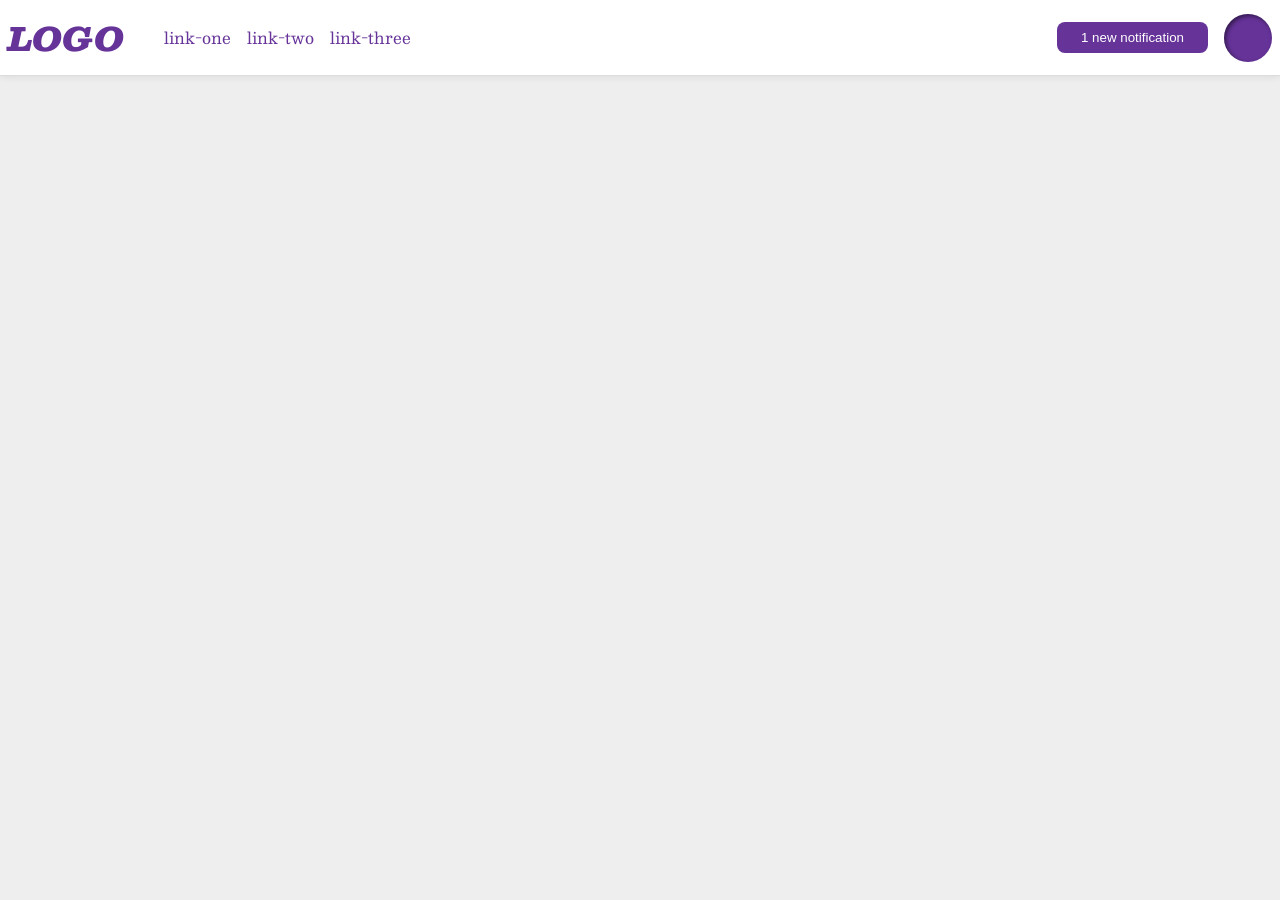
<file: foundations/flex/03-flex-header-2/index.html>
<!DOCTYPE html>
<html lang="en">
  <head>
    <meta charset="UTF-8">
    <meta http-equiv="X-UA-Compatible" content="IE=edge">
    <meta name="viewport" content="width=device-width, initial-scale=1.0">
    <title>Flex Header 2</title>
    <link rel="stylesheet" href="style.css">
  </head>
  <body>
    <div class="header">
      <div class="left-side">
        <div class="logo">
          LOGO
        </div>
        <ul class="links">
          <li><a href="https://google.com">link-one</a></li>
          <li><a href="https://google.com">link-two</a></li>
          <li><a href="https://google.com">link-three</a></li>
        </ul>
      </div>
      <div class="right-side">
        <button class="notifications">
          1 new notification
        </button>
        <div class="profile-image"></div>
      </div>
    </div>
  </body>
</html>
</file>
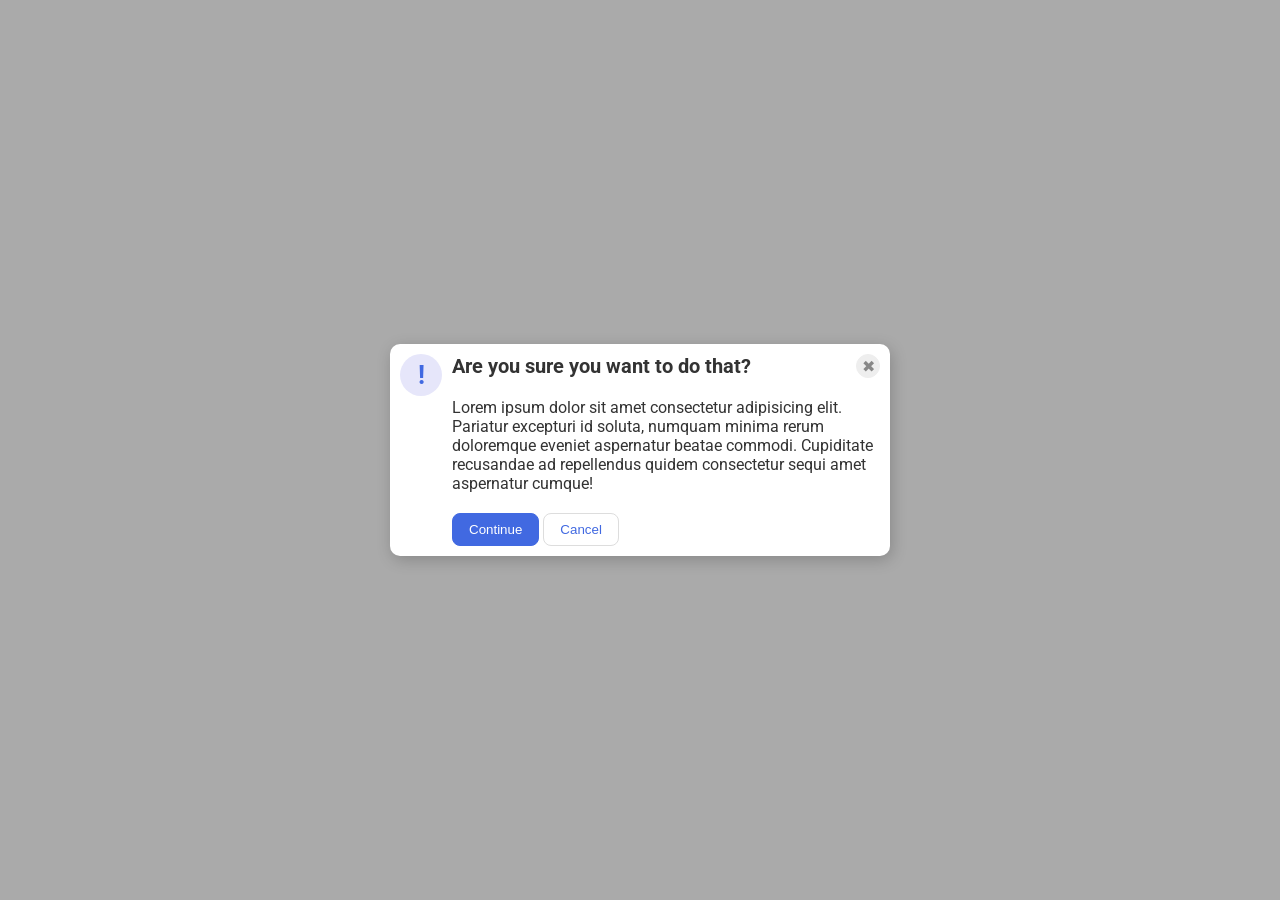
<file: foundations/flex/05-flex-modal/index.html>
<!DOCTYPE html>
<html lang="en">
  <head>
    <meta charset="UTF-8">
    <meta http-equiv="X-UA-Compatible" content="IE=edge">
    <meta name="viewport" content="width=device-width, initial-scale=1.0">
    <link rel="stylesheet" href="style.css">
    <title>Modal</title>
  </head>
  <body>
    <div class="modal">
      <div class="icon">!</div>
      <div class="content">
        <div class="top-container">
          <div class="header">Are you sure you want to do that?</div>
          <button class="close-button">✖</button>
        </div>
        <div class="text">Lorem ipsum dolor sit amet consectetur adipisicing elit. Pariatur excepturi id soluta, numquam minima rerum doloremque eveniet aspernatur beatae commodi. Cupiditate recusandae ad repellendus quidem consectetur sequi amet aspernatur cumque!</div>
        <div class="buttons">
          <button class="continue">Continue</button>
          <button class="cancel">Cancel</button>
        </div>
      </div>
    </div>
  </body>
</html>
</file>
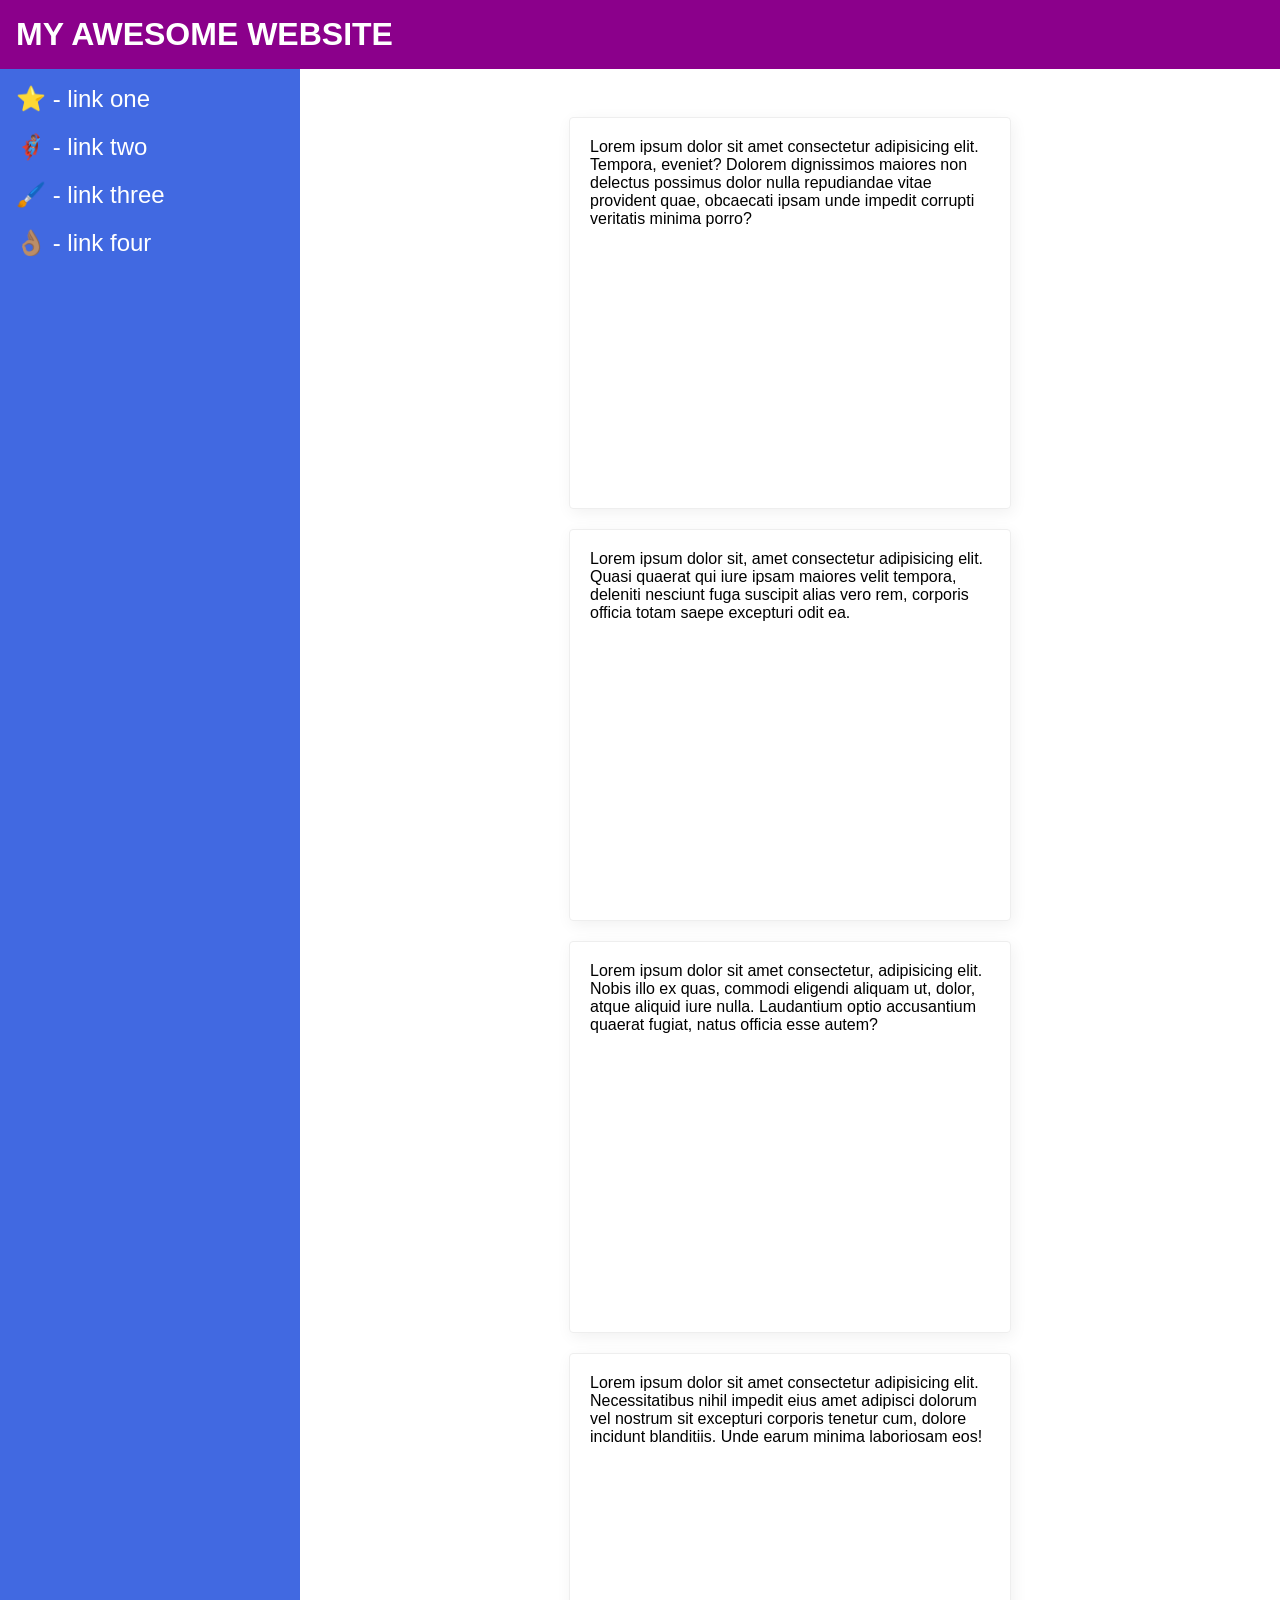
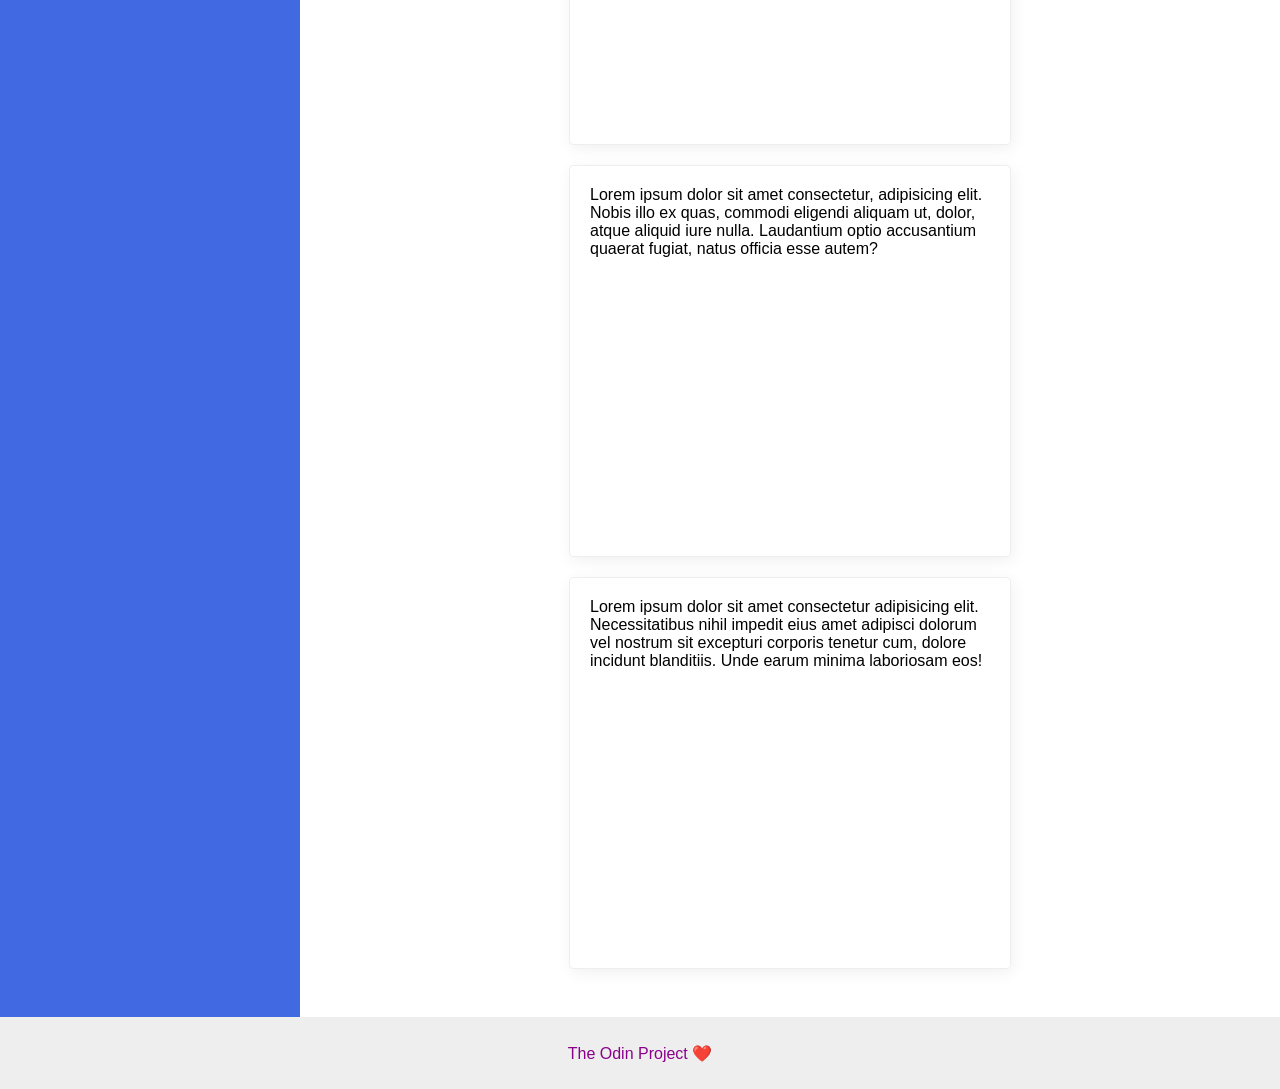
<file: foundations/flex/07-flex-layout-2/index.html>
<!DOCTYPE html>
<html lang="en">
  <head>
    <meta charset="UTF-8">
    <meta http-equiv="X-UA-Compatible" content="IE=edge">
    <meta name="viewport" content="width=device-width, initial-scale=1.0">
    <title>The Holy Grail</title>
    <link rel="stylesheet" href="style.css">
  </head>
  <body>
    <div class="header">
      MY AWESOME WEBSITE
    </div>
    <div class="main">
      <div class="sidebar">
        <ul>
          <li><a href="#">⭐ - link one</a></li>
          <li><a href="#">🦸🏽‍♂️ - link two</a></li>
          <li><a href="#">🖌️ - link three</a></li>
          <li><a href="#">👌🏽 - link four</a></li>
        </ul>
      </div>
      <div class="cards">
        <div class="card">Lorem ipsum dolor sit amet consectetur adipisicing elit. Tempora, eveniet? Dolorem dignissimos maiores non delectus possimus dolor nulla repudiandae vitae provident quae, obcaecati ipsam unde impedit corrupti veritatis minima porro?</div>
        <div class="card">Lorem ipsum dolor sit, amet consectetur adipisicing elit. Quasi quaerat qui iure ipsam maiores velit tempora, deleniti nesciunt fuga suscipit alias vero rem, corporis officia totam saepe excepturi odit ea.</div>
        <div class="card">Lorem ipsum dolor sit amet consectetur, adipisicing elit. Nobis illo ex quas, commodi eligendi aliquam ut, dolor, atque aliquid iure nulla. Laudantium optio accusantium quaerat fugiat, natus officia esse autem?</div>
        <div class="card">Lorem ipsum dolor sit amet consectetur adipisicing elit. Necessitatibus nihil impedit eius amet adipisci dolorum vel nostrum sit excepturi corporis tenetur cum, dolore incidunt blanditiis. Unde earum minima laboriosam eos!</div>
        <div class="card">Lorem ipsum dolor sit amet consectetur, adipisicing elit. Nobis illo ex quas, commodi eligendi aliquam ut, dolor, atque aliquid iure nulla. Laudantium optio accusantium quaerat fugiat, natus officia esse autem?</div>
        <div class="card">Lorem ipsum dolor sit amet consectetur adipisicing elit. Necessitatibus nihil impedit eius amet adipisci dolorum vel nostrum sit excepturi corporis tenetur cum, dolore incidunt blanditiis. Unde earum minima laboriosam eos!</div>
      </div>
    </div>
      
    <div class="footer">
      The Odin Project ❤️
    </div>
  </body>
</html>
</file>
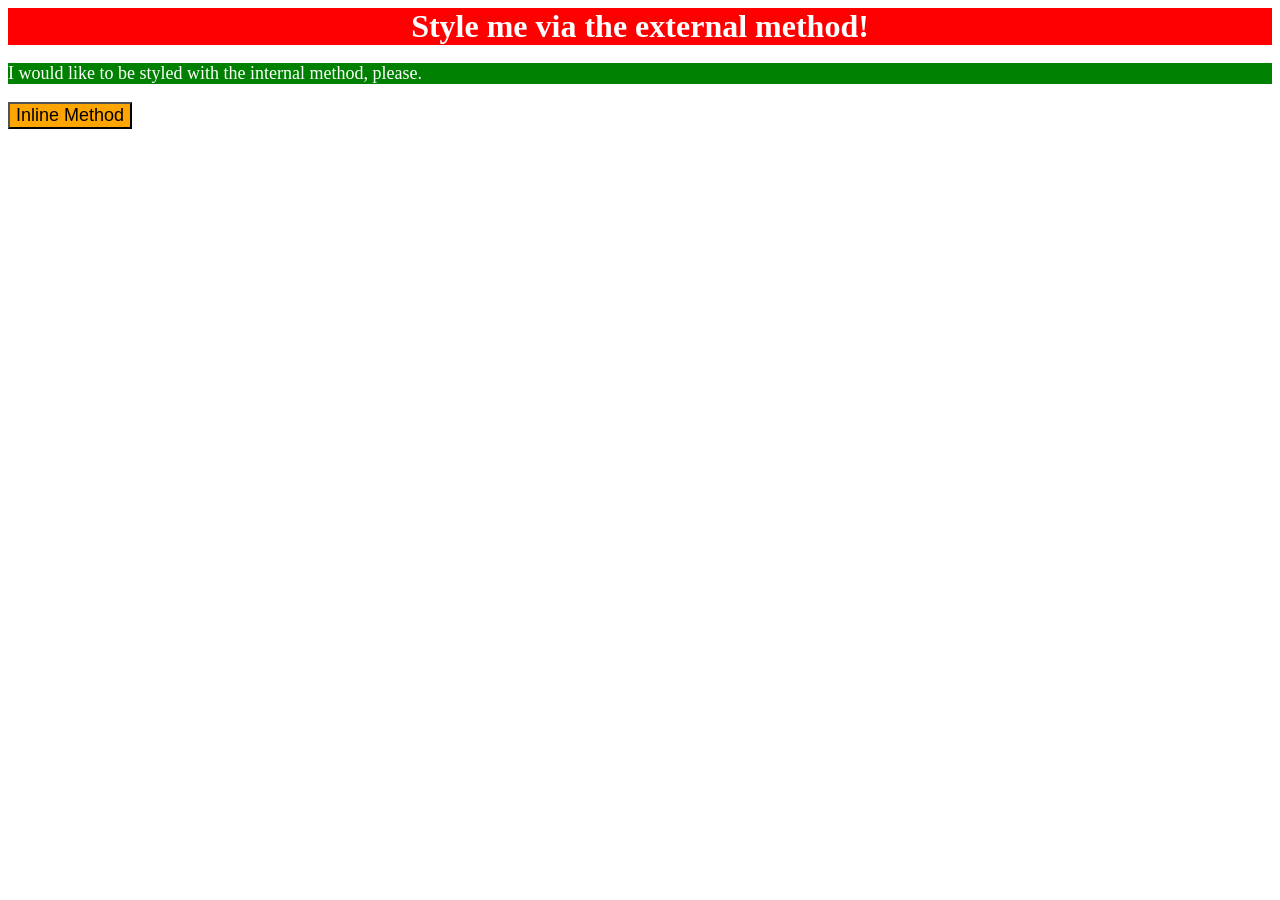
<file: foundations/intro-to-css/01-css-methods/index.html>
<!DOCTYPE html>
<html lang="en">
  <head>
    <meta charset="UTF-8">
    <meta http-equiv="X-UA-Compatible" content="IE=edge">
    <meta name="viewport" content="width=device-width, initial-scale=1.0">
    <title>Methods for Adding CSS</title>
    <link rel="stylesheet" href="styles.css">
    <style>
      button {
        background-color: orange;
        font-size: 18px;
      }
    </style>
  </head>
  <body>
    <div>Style me via the external method!</div>
    <p style="background-color: green; color: white; font-size: 18px">I would like to be styled with the internal method, please.</p>
    <button>Inline Method</button>
  </body>
</html>
</file>
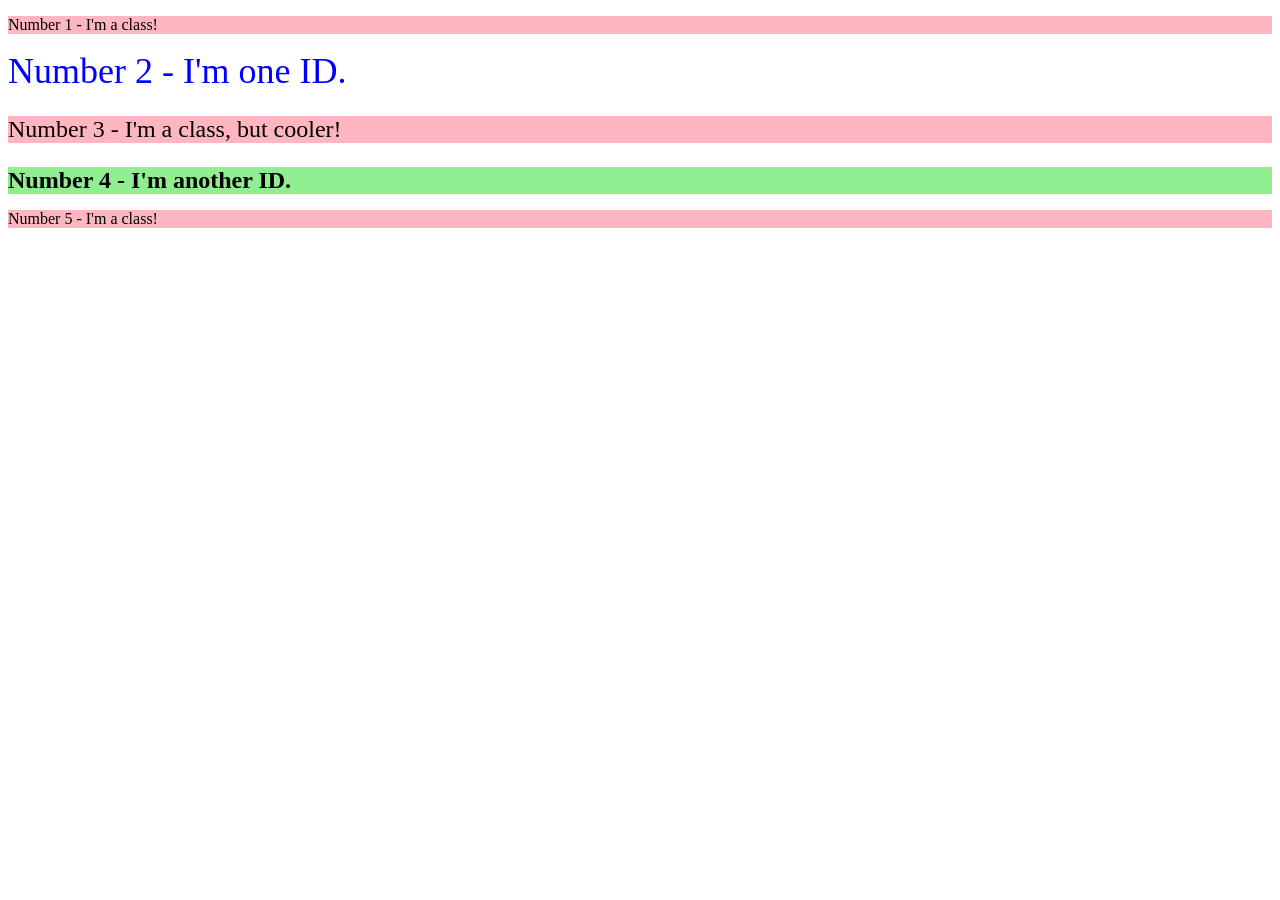
<file: foundations/intro-to-css/02-class-id-selectors/index.html>
<!DOCTYPE html>
<html lang="en">
  <head>
    <meta charset="UTF-8">
    <meta http-equiv="X-UA-Compatible" content="IE=edge">
    <meta name="viewport" content="width=device-width, initial-scale=1.0">
    <title>Class and ID Selectors</title>
    <link rel="stylesheet" href="style.css">
  </head>
  <body>
    <p class="odd">Number 1 - I'm a class!</p>
    <div id="second">Number 2 - I'm one ID.</div>
    <p class="odd" id="third">Number 3 - I'm a class, but cooler!</p>
    <div id="fourth">Number 4 - I'm another ID.</div>
    <p class="odd">Number 5 - I'm a class!</p>
  </body>
</html>
</file>
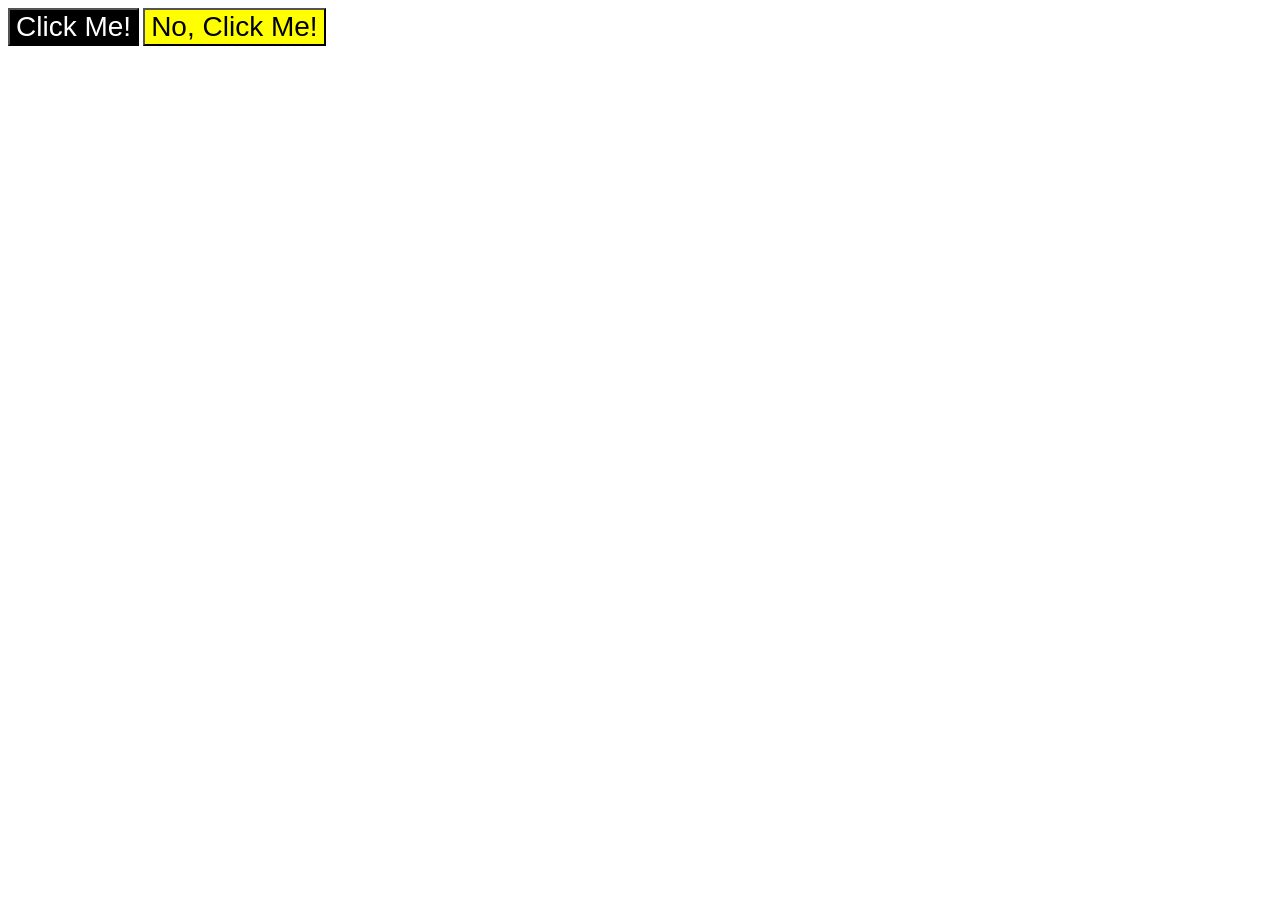
<file: foundations/intro-to-css/03-grouping-selectors/index.html>
<!DOCTYPE html>
<html lang="en">
  <head>
    <meta charset="UTF-8">
    <meta http-equiv="X-UA-Compatible" content="IE=edge">
    <meta name="viewport" content="width=device-width, initial-scale=1.0">
    <title>Grouping Selectors</title>
    <link rel="stylesheet" href="style.css">
  </head>
  <body>
    <button class="first">Click Me!</button>
    <button class="second">No, Click Me!</button>
  </body>
</html>
</file>
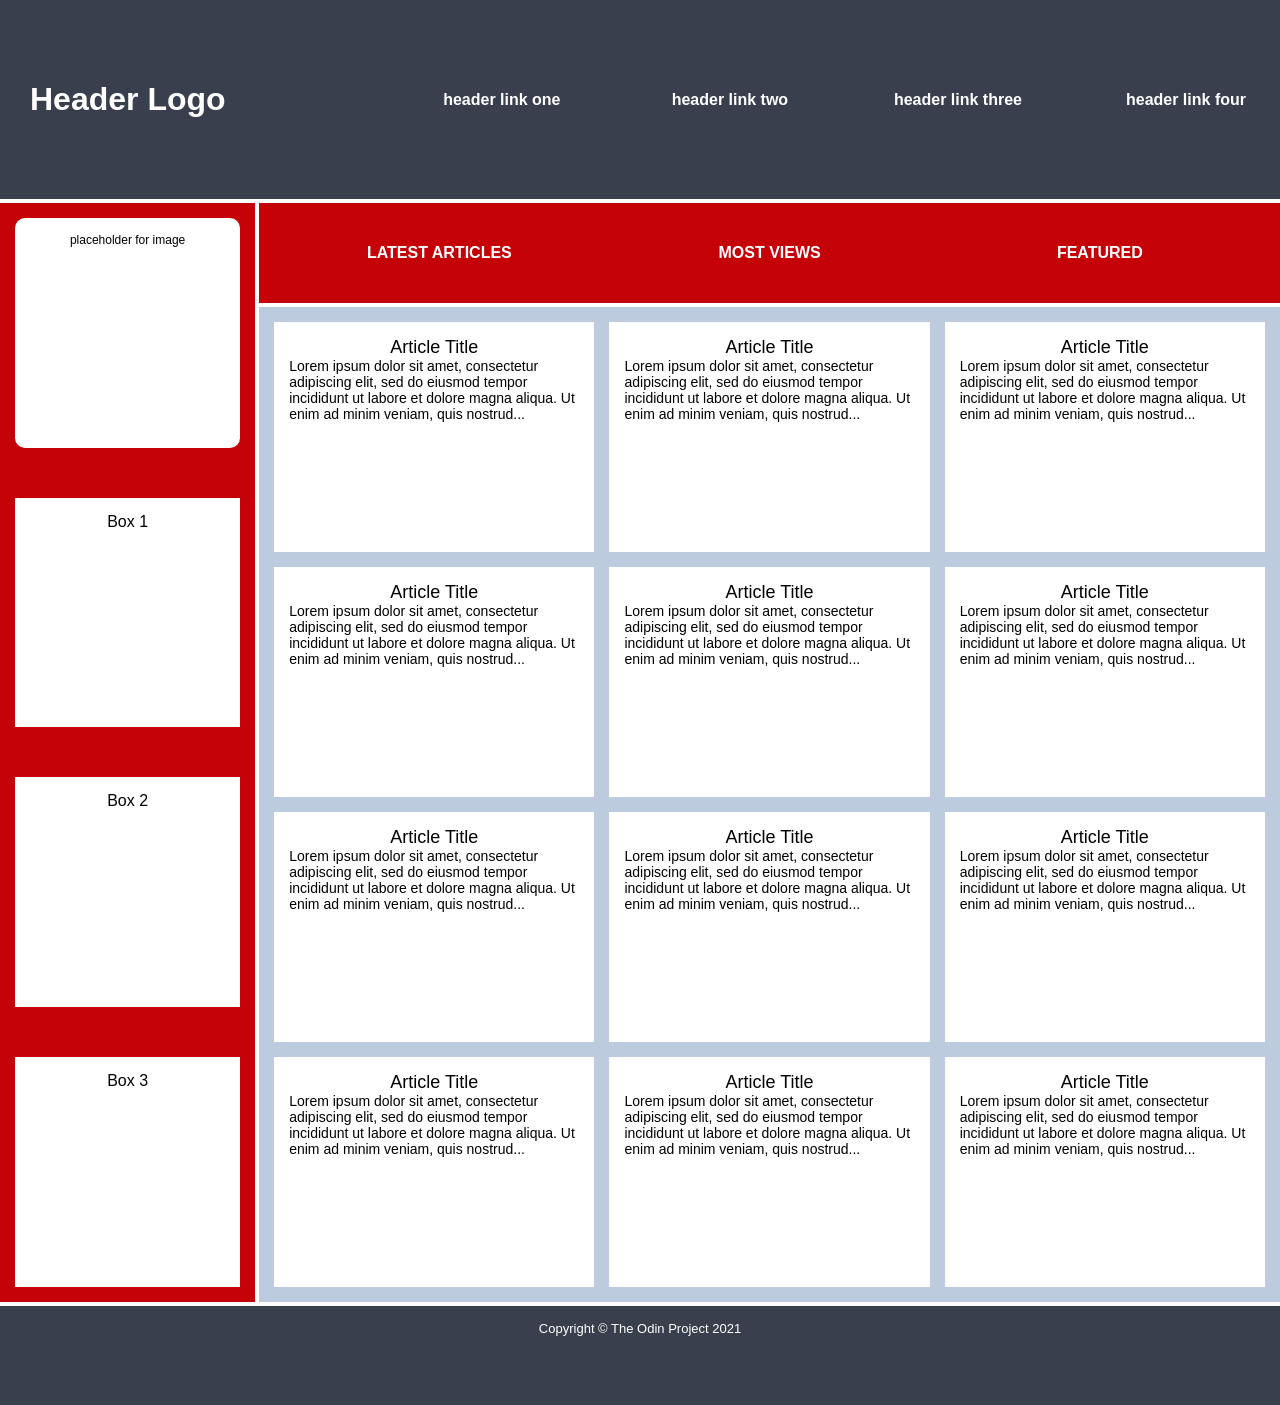
<file: intermediate-html-css/advanced-grid/02-holy-grail-mockup/index.html>
<!DOCTYPE html>
<html lang="en">
  <head>
    <meta charset="UTF-8">
    <meta http-equiv="X-UA-Compatible" content="IE=edge">
    <meta name="viewport" content="width=device-width, initial-scale=1.0">
    <title>Holy Grail Mockup</title>
    <link rel="stylesheet" href="style.css">
  </head>
  <body>
    <div class="container">

      <div class="header">
        <div class="logo">Header Logo</div>
        <div class="menu">
          <ul>
            <li>header link one</li>
            <li>header link two</li>
            <li>header link three</li>	
            <li>header link four</li>
          </ul>
        </div>
      </div>

      <div class="sidebar">
        <div class="photo">
          <p>placeholder for image</p>    
        </div>
        <div class="side-content">Box 1
        </div>
        <div class="side-content">Box 2
        </div>
        <div class="side-content">Box 3
        </div>
      </div>

      <div class="nav">
        <ul>
          <li>Latest Articles</li>
          <li>Most Views</li>
          <li>Featured</li>
        </ul>
      </div>

      <div class="article">
        <div class="card">
          <p class="title">Article Title</p>
          <p>Lorem ipsum dolor sit amet, consectetur adipiscing elit, sed do eiusmod tempor incididunt ut labore et dolore magna aliqua. Ut enim ad minim veniam, quis nostrud...</p>
        </div>
        <div class="card">
          <p class="title">Article Title</p>
          <p>Lorem ipsum dolor sit amet, consectetur adipiscing elit, sed do eiusmod tempor incididunt ut labore et dolore magna aliqua. Ut enim ad minim veniam, quis nostrud...</p>
        </div>
        <div class="card">
          <p class="title">Article Title</p>
          <p>Lorem ipsum dolor sit amet, consectetur adipiscing elit, sed do eiusmod tempor incididunt ut labore et dolore magna aliqua. Ut enim ad minim veniam, quis nostrud...</p>
        </div>
        <div class="card">
          <p class="title">Article Title</p>
          <p>Lorem ipsum dolor sit amet, consectetur adipiscing elit, sed do eiusmod tempor incididunt ut labore et dolore magna aliqua. Ut enim ad minim veniam, quis nostrud...</p>
        </div>
        <div class="card">
          <p class="title">Article Title</p>
          <p>Lorem ipsum dolor sit amet, consectetur adipiscing elit, sed do eiusmod tempor incididunt ut labore et dolore magna aliqua. Ut enim ad minim veniam, quis nostrud...</p>
        </div>
        <div class="card">
          <p class="title">Article Title</p>
          <p>Lorem ipsum dolor sit amet, consectetur adipiscing elit, sed do eiusmod tempor incididunt ut labore et dolore magna aliqua. Ut enim ad minim veniam, quis nostrud...</p>
        </div>
        <div class="card">
          <p class="title">Article Title</p>
          <p>Lorem ipsum dolor sit amet, consectetur adipiscing elit, sed do eiusmod tempor incididunt ut labore et dolore magna aliqua. Ut enim ad minim veniam, quis nostrud...</p>
        </div>
        <div class="card">
          <p class="title">Article Title</p>
          <p>Lorem ipsum dolor sit amet, consectetur adipiscing elit, sed do eiusmod tempor incididunt ut labore et dolore magna aliqua. Ut enim ad minim veniam, quis nostrud...</p>
        </div>
        <div class="card">
          <p class="title">Article Title</p>
          <p>Lorem ipsum dolor sit amet, consectetur adipiscing elit, sed do eiusmod tempor incididunt ut labore et dolore magna aliqua. Ut enim ad minim veniam, quis nostrud...</p>
        </div>
        <div class="card">
          <p class="title">Article Title</p>
          <p>Lorem ipsum dolor sit amet, consectetur adipiscing elit, sed do eiusmod tempor incididunt ut labore et dolore magna aliqua. Ut enim ad minim veniam, quis nostrud...</p>
        </div>
        <div class="card">
          <p class="title">Article Title</p>
          <p>Lorem ipsum dolor sit amet, consectetur adipiscing elit, sed do eiusmod tempor incididunt ut labore et dolore magna aliqua. Ut enim ad minim veniam, quis nostrud...</p>
        </div>
        <div class="card">
          <p class="title">Article Title</p>
          <p>Lorem ipsum dolor sit amet, consectetur adipiscing elit, sed do eiusmod tempor incididunt ut labore et dolore magna aliqua. Ut enim ad minim veniam, quis nostrud...</p>
        </div>
      </div>

      <div class="footer">
        <p>Copyright © The Odin Project 2021</p>
      </div>
      
    </div>
  </body>
</html>
</file>
<file: foundations/flex/03-flex-header-2/style.css>
/* this is some magical font-importing.  
you'll learn about it later. */
@import url('https://fonts.googleapis.com/css2?family=Besley:ital,wght@0,400;1,900&display=swap');

body {
  margin: 0;
  background: #eee;
  font-family: Besley, serif;
}

.header {
  background: white;
  border-bottom: 1px solid #ddd;
  box-shadow: 0 0 8px rgba(0,0,0,.1);
}

.profile-image {
  background: rebeccapurple;
  box-shadow: inset 2px 2px 4px rgba(0,0,0,.5);
  border-radius: 50%;
  width: 48px;
  height: 48px;
}

.logo {
  color: rebeccapurple;
  font-size: 32px;
  font-weight: 900;
  font-style: italic;
}

button {
  border: none;
  border-radius: 8px;
  background: rebeccapurple;
  color: white;
  padding: 8px 24px;
}

a {
  /* this removes the line under our links */
  text-decoration: none;
  color: rebeccapurple;
}

ul {
  list-style-type: none;
}

/* My Solution */

.header,
.left-side,
.right-side,
.links {
  display: flex;
  align-items: center;
}

.header {
  justify-content: space-between;
  padding: 8px;
}

.links,
.right-side {
  gap: 16px;
}
</file>
<file: foundations/flex/05-flex-modal/style.css>
@import url('https://fonts.googleapis.com/css2?family=Roboto:wght@400;700&display=swap');

html, body {
  height: 100%;
}

body {
  font-family: Roboto, sans-serif;
  margin: 0;
  background: #aaa;
  color: #333;
  /* I'll give you this one for free lol */
  display: flex;
  align-items: center;
  justify-content: center;
}

.modal {
  background: white;
  width: 480px;
  border-radius: 10px;
  box-shadow: 2px 4px 16px rgba(0,0,0,.2);
}

.icon {
  color: royalblue;
  font-size: 26px;
  font-weight: 700;
  background: lavender;
  width: 42px;
  height: 42px;
  border-radius: 50%;
  display: flex;
  align-items: center;
  justify-content: center;
}

.close-button {
  background: #eee;
  border-radius: 50%;
  color: #888;
  font-weight: 400;
  font-size: 16px;
  height: 24px;
  width: 24px;
  display: flex;
  align-items: center;
  justify-content: center;
  border: 1px solid #eee;
  padding: 0;
}

button {
  cursor: pointer;
  padding: 8px 16px;
  border-radius: 8px;
}

button.continue {
  background: royalblue;
  border: 1px solid royalblue;
  color: white;
}

button.cancel {
  background: white;
  border: 1px solid #ddd;
  color: royalblue;
}



/* My Solution */

.modal,
.content,
.top-container {
  display: flex;
}

.modal {
  padding: 10px;
  justify-content: space-between;
  gap: 10px;
}

.icon {
  flex-shrink: 0;
}

.content {
  flex-direction: column;
  justify-content: center;
  gap: 20px;
}

.top-container {
  justify-content: space-between;
}

.header {
  font-weight: bold;
  font-size: 20px;
}

.close-button {
  flex-shrink: 0;
}
</file>
<file: foundations/flex/07-flex-layout-2/style.css>
body {
  font-family: -apple-system, BlinkMacSystemFont, 'Segoe UI', Roboto, Oxygen, Ubuntu, Cantarell, 'Open Sans', 'Helvetica Neue', sans-serif;
  margin: 0;
  min-height: 100vh;
}

.header {
  height: 72px;
  background: darkmagenta;
  color: white;
}

.footer {
  height: 72px;
  background: #eee;
  color: darkmagenta;
}

.sidebar {
  width: 300px;
  background: royalblue;
  box-sizing: border-box;
}

.card {
  border: 1px solid #eee;
  box-shadow: 2px 4px 16px rgba(0,0,0,.06);
  border-radius: 4px;
}

/* My Solution  */

body {
  display: flex;
  flex-direction: column;
}

.header {
  font-weight: 900;
  font-size: 32px;
  padding: 16px;
  height: 50%;
}

.main {
  display: flex;
  min-height: 600px;
}

.sidebar {
  padding: 16px;
  display: flex;
  flex-direction: column;
  flex-shrink: 0;
  gap: 20px;
}

a {
  text-decoration: none;
  font-size: 24px;
  color: white;
}

ul {
  list-style: none;
  padding: 0;
  margin: 0;
  display: flex;
  flex-direction: column;
  gap: 20px;
}

.cards {
  display: flex;
  flex-wrap: wrap;
  justify-content: space-around;
  gap: 20px;
  padding: 48px;
}

.card {
  flex-basis: 400px;
  width: 350px;
  height: 350px;
  padding: 20px;
}

.footer {
  display: flex;
  justify-content: center;
  align-items: center;
}
</file>
<file: foundations/intro-to-css/01-css-methods/styles.css>
div {
	background-color: red;
	color: white;
	font-size: 32px;
	text-align: center;
	font-weight: bold;	
}
</file>
<file: foundations/intro-to-css/02-class-id-selectors/style.css>
/* Add CSS Styling */

.odd {
	background-color: LightPink;
	font-family: Verdena "DejaVu Sans" sans-serif
}

#second {
	color: blue;
	font-size: 36px;
}

#third {
	font-size: 24px;
}

#fourth {
	background-color: LightGreen;
	font-size: 24px;
	font-weight: bold;
}
</file>
<file: foundations/intro-to-css/03-grouping-selectors/style.css>
/* Add CSS Styling */

.first {
	background-color: black;
	color: white;
}

.second {
	background-color: yellow;
}

.first,
.second {
	font-size: 28px;
	font-family: Helvetica "Times New Roman" sans-serif;
}
</file>
<file: intermediate-html-css/advanced-grid/02-holy-grail-mockup/style.css>
* {
  margin: 0;
  padding: 0;
}

.container {
  text-align: center;
}

.container div {
  padding: 15px;
  font-size: 32px;
  font-family: Helvetica;
  font-weight: bold;
  color: white;
}

.header {
  background-color: #393f4d;
}

.nav ul,
.menu ul {
  font-size: 16px;
  list-style-type: none;
}

.sidebar {
  background-color: #C50208;
}

.sidebar .photo {
  background-color: white;
  color: black;
  font-size: 12px;
  font-weight: normal;
  border-radius: 10px;
}


.sidebar .side-content {
  background-color: white;
  color: black;
  font-size: 16px;
  font-weight: normal;
}

.nav {
  background-color: #C50208;
}

.nav ul li {
  text-transform: uppercase;
}

.article {
  background-color: #bccbde;
}

.article p {
  font-size: 18px;
  font-family: sans-serif;
  color: white;
  text-align: left;
}

.article .card {
  background-color: #FFFFFF;
  color: black;
  text-align: center;
}

.card p {
  color: black;
  font-weight: normal;
  font-size: 14px;
}

.card .title {
  font-size: 18px;
  text-align: center;
}

.footer {
  background-color: #393f4d;
}

.footer p {
  font-size: 13px;
  font-weight: normal;
}

/* My Solution */
.container {
	display: grid;
	grid-template-columns: 1fr 4fr;
	grid-template-rows: 2fr 1fr 10fr 1fr;
	gap: 4px;
}

.header {
	grid-column: 1 / -1;
	display: grid;
	grid-template-columns: 1fr 3fr;
	justify-items: end;
	align-items: center;
}

.header > .logo {
	justify-self: start;
}

.menu > ul {
	height: 100%;
	display: grid;
	grid-template-columns: repeat(4, 1fr);
	justify-items: space-between;
	align-items: center;
	gap: 100px;
}

.nav > ul {
	height: 100%;
	display: grid;
	grid-template-columns: repeat(3, 1fr);
	align-items: center;
}

.sidebar {
	display: grid;
	gap: 50px;
	grid-template-rows: repeat(4, 1fr);
	grid-row: 2 / -2;
}

.article {
	display: grid;
	grid-template-columns: repeat(auto-fit, minmax(250px, 1fr));
	/* grid-template-rows: repeat(auto-fill, 200px); */
	gap: 15px;
}

.article > .card {
	height: 200px;
}

.nav, .article {
	grid-column: 2;
}

.footer {
	grid-column: 1 / -1;
}
</file>
